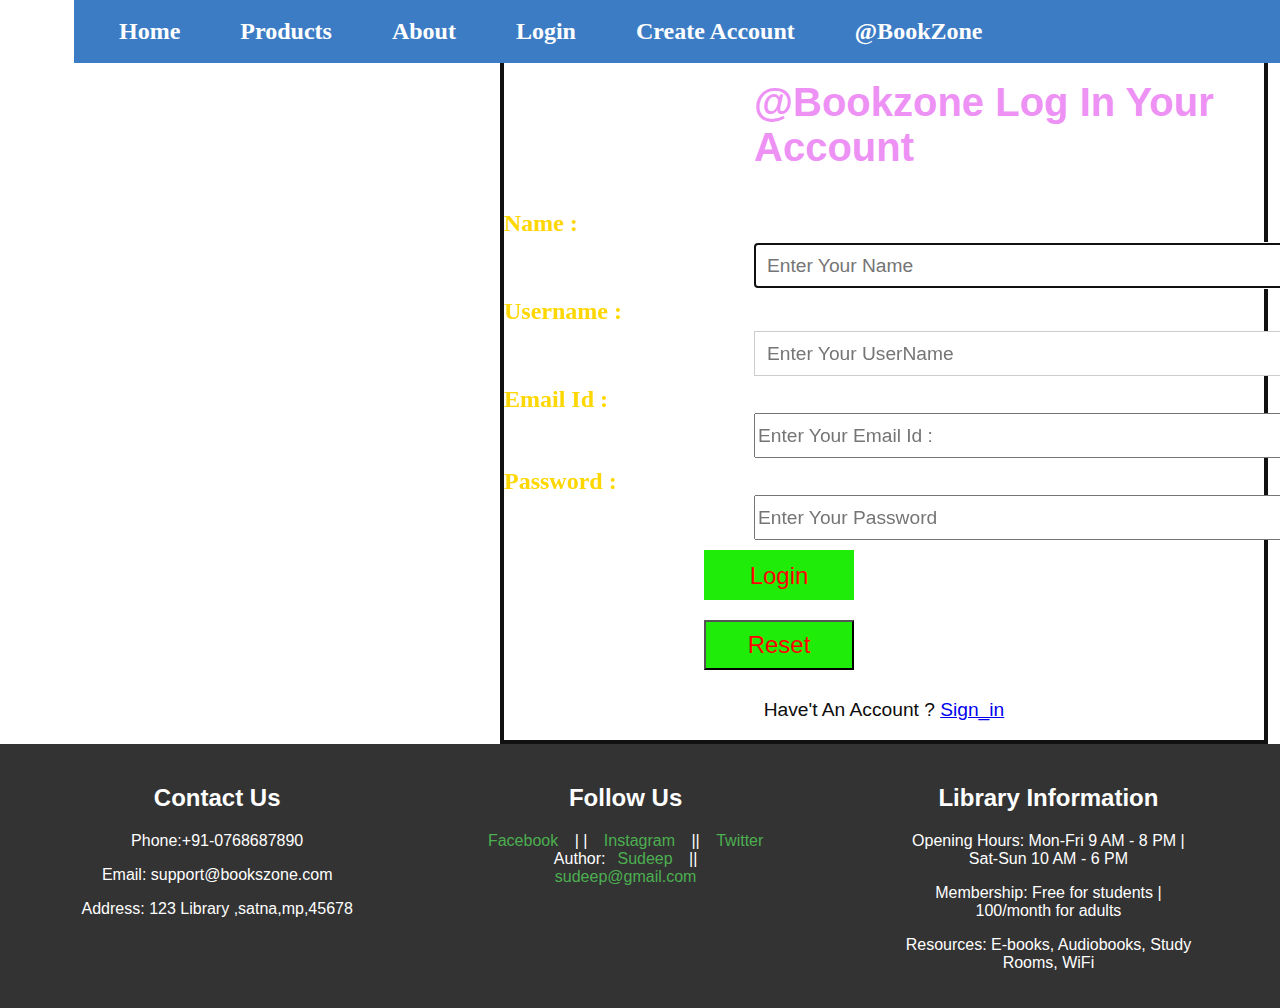
<file: login.html>
<!DOCTYPE html>
<html lang="en">
<head>
    <meta charset="UTF-8">
    <meta name="viewport" content="width=device-width, initial-scale=1.0">
    <title>login_BookZone</title>
    <link rel="stylesheet" href="style.css">
</head>
<body>
    <header>
        <nav class="navbar">
            <div class="nav-right">
                <li><a href="/index.html">Home</a></li>
                <li><a href="/products.html">Products</a></li>
                <li><a href="/About.html">About</a></li>
                <li><a href="/ragister.html">Login</a></li>
                <li><a href="/ragister.html">Create Account</a></li>
                <li><a href="index.html">@BookZone</a></li>
            </div>
        </nav>
        </header> 

        <div class="ragister" id="login">
            <div class="head">
                <br><br><h3>@Bookzone   log in your Account </h3>
            </div>
        <form action="index.html">
            <label for="name"> Name :</label>
            <input type="text" name="name" id="name" placeholder="Enter your name " autofocus><br>
            <label for="userid"> username :</label>
            <input type="text" id="userid" name="userid" value="" placeholder="Enter your UserName" required > <br>
            <label for="Email Id :">Email id :</label>
            <input type="email" name="email" id="email" value="" placeholder="Enter your email id :"><br>
            <label for="password">password :</label>
            <input type="password" name="password" id="password" value="" placeholder="Enter your password" required><br>


            <input type="submit" value="login" style="background-color: rgb(31, 236, 8); height: 50px;width: 150px; color: red;font-size: x-large;margin-left: 200px;" > <br>
            <input  type="reset" value="reset"  style="margin-top: 10px; background-color: rgb(31, 236, 8); height: 50px;width: 150px; color: red;font-size: x-large;margin-left:200px;"> <br>

            <div class="account">
                <p>Have't an Account ? <a href="ragister.html">Sign_in</a></p>
            </div>
    
        </form>
        </div>
    
    
    <footer>
        <div class="footer-container">
            <div class="footer-section">
                <h2>Contact Us</h2>
                <p>Phone:+91-0768687890</p>
                <p>Email: support@bookszone.com</p>
                <p>Address: 123 Library ,satna,mp,45678</p>
            </div>
            <div class="footer-section">
                <h2>Follow Us</h2>
                <p><a href="#"> Facebook </a> | |<a href="#"> Instagram </a> || <a href="#"> Twitter  </a> <br>
                Author:<a href="https://sudeep-portfolio">Sudeep </a> ||<br>
                    <a href="sudeepacharjeegp@gmai.com">sudeep@gmail.com</a></p>
            </div>
            <div class="footer-section">
                <h2>Library Information</h2>
                <p>Opening Hours: Mon-Fri 9 AM - 8 PM | Sat-Sun 10 AM - 6 PM</p>
                <p>Membership: Free for students | 100/month for adults</p>
                <p>Resources: E-books, Audiobooks, Study Rooms, WiFi</p>
            </div>
        </div>
    </footer>
</body>
</html>
</file>
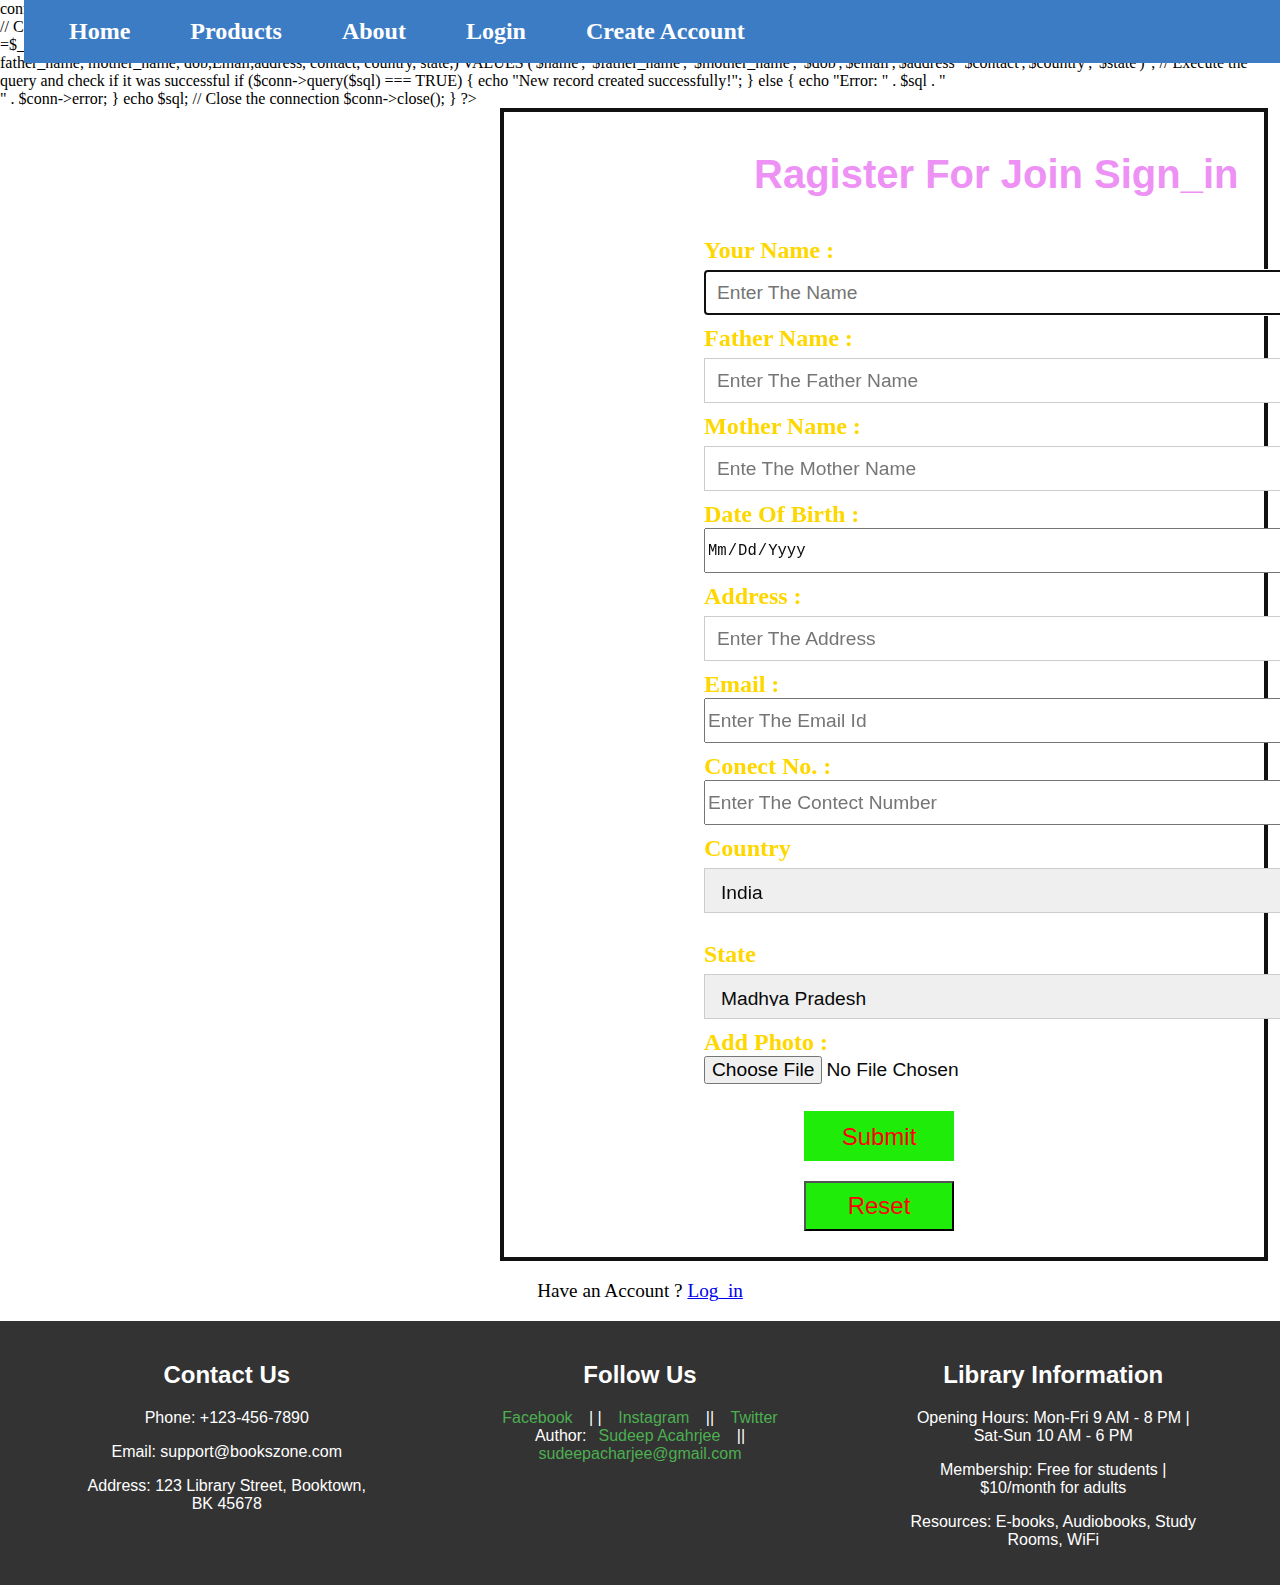
<file: ragister.html>
<!-- php & html ragister pages for new users using xammp php database -->
<?php
// Database connection details
$servername = "localhost";
$username = "root";         
$password = "";            
$dbname = "book_ragister";         

// Create a connection
$conn = new mysqli($servername, $username, $password, $dbname);

// Check if the connection was successful
if ($conn->connect_error) {
    die("Connection failed: " . $conn->connect_error);
}else{
    echo "Conection is successful !";
}

// Check if the form is submitted
if ($_SERVER['REQUEST_METHOD'] == 'POST') {
    // Capture form data
    $name =$_POST['name'];
    $father_name = $_POST['father_name'];
    $mother_name = $_POST['mother_name'];
    $dob = $_POST['dob'];
    $email = $_POST['email'];
    $address =$_POST['address'];
    $contact =$_POST['connect'];
    $country =$_POST['country'];
    $state = $_POST['state'];


    // Prepare the SQL query to insert the data
    $sql = "INSERT INTO 'book.ragister' (name, father_name, mother_name, dob,Email,address, contact, country, state,) 
            VALUES ('$name', '$father_name', '$mother_name', '$dob','$email','$address' '$contact','$country', '$state')";

    // Execute the query and check if it was successful
    if ($conn->query($sql) === TRUE) {
        echo "New record created successfully!";
    } else {
        echo "Error: " . $sql . "<br>" . $conn->error;
    }

    echo $sql;

    // Close the connection
    $conn->close();
}
?>

<!DOCTYPE html>
<html lang="en">
<head>
    <meta charset="UTF-8">
    <meta name="viewport" content="width=device-width, initial-scale=1.0">
    <link rel="stylesheet" href="style.css">
    <title>ragister</title>
</head>
<body>
    <nav class="navbar">
        <div class="nav-right">
            <li><a href="/index.html">Home</a></li>
            <li><a href="/products.html">Products</a></li>
            <li><a href="/About.html">About</a></li>
            <li><a href="/login.html">Login</a></li>
            <li><a href="/Register.html">Create Account</a></li>
        </div>
    </nav>
    <main>
        <div class="ragister">
        <div class="head">
            <h3>Ragister for Join Sign_in</h3>
        </div>


        <form action="index.html" method="post">
        <main style="margin-left: 200px;">

            <label for="UserName"> Your Name :</label>
                <input type="text" name="name" id="name" placeholder="enter the name" value="" autofocus >
            <label for="Father Name">Father Name :</label>
                <input type="text" name="father_name" id="father_name" placeholder="enter the father name" value="">
            <label for="Mother Name">Mother Name :</label>
                <input type="text" name="mother_name" id="mother_name" value="" placeholder="ente the mother name" >
            <label for="Date of birth">Date Of birth :</label>
                <input type="date" name="dob" id="dob" value="" placeholder="date of birth">
                <label for="Address"> Address :</label>
                <input type="text" value="" name="adress" id="address" placeholder="enter the address" required>
            <label for="Email">Email : </label>
                <input type="email" name="email" id="email" value="" placeholder="enter the email id" required>
            <label for="Contect Number">Conect No. :</label>
                <input type="number" value="" name="connect" id="contact" placeholder="enter the contect number " maxlength="10" minlength="10">
            <label for="Country">Country</label>
            <select name="country" id="country" >
                <optgroup label="asia">
                <option value="i">india</option>
                <option value="s">srilanka</option>
                <option value="p">pakistan</option>
                <option value="m">maldeep</option>
                <option value="c">chaina</option>
                </optgroup>
                <option value="u">usa</option>
                <option value="a">austreliya</option>
                <option value="ingland">ingland</option>
            </select><br><br>

            <label for="State">State</label>
            <select name="state" id="state">
                <option value="mp">madhya pradesh</option>
                <option value="up">utter pradesh</option>
                <option value="d">delhi</option>
                <option value="j">jharkhand</option>
                <option value="b">bihar</option><option value="i">india</option>
                <option value="p">panjab</option>
                <option value="k">karnatak</option>
                <option value="m">manipur</option>
                <option value="c">chandigad</option><option value="i">india</option>
                <option value="s">sikkim</option>
                <option value="ap">arunachal pradesh</option>
                <option value="m">maharast</option>
                <option value="h">hariyana</option>
            </select><br>
                <label for="photo">Add photo : </label>
            <input type="file" placeholder="upload the photo" required>

            <input style="background-color: rgb(31, 236, 8); height: 50px;width: 150px; color: red;font-size: x-large;margin-left: 100px;" type="submit" value="submit">
            <input style="margin-top: 10px; background-color: rgb(31, 236, 8); height: 50px;width: 150px; color: red;font-size: x-large;margin-left:100px;" type="reset" value="reset">
        </form>
    </div>
    </main>
    <div class="account">
        <p>Have an Account ? <a href="login.html">Log_in</a></p>
    </div>
    <footer>
        <div class="footer-container">
            <div class="footer-section">
                <h2>Contact Us</h2>
                <p>Phone: +123-456-7890</p>
                <p>Email: support@bookszone.com</p>
                <p>Address: 123 Library Street, Booktown, BK 45678</p>
            </div>
            <div class="footer-section">
                <h2>Follow Us</h2>
                <p><a href="#"> Facebook </a> | |<a href="#"> Instagram </a> || <a href="#"> Twitter  </a> <br>
                Author:<a href="https://sudeep-portfolio">Sudeep Acahrjee</a> ||<br>
                    <a href="sudeepacharjeegp@gmai.com">sudeepacharjee@gmail.com</a></p>
            </div>
            <div class="footer-section">
                <h2>Library Information</h2>
                <p>Opening Hours: Mon-Fri 9 AM - 8 PM | Sat-Sun 10 AM - 6 PM</p>
                <p>Membership: Free for students | $10/month for adults</p>
                <p>Resources: E-books, Audiobooks, Study Rooms, WiFi</p>
            </div>
        </div>
    </footer>
    
</body>
</html>
</file>
<file: style.css>
body {margin:0;}

  .navbar{
    display: flex;
    background-color:rgb(60, 124, 197);
    position: fixed;
    align-items: center;
    top:0;
    height: 7%;
    width: 100%;
}
.nav-right{
    text-align: right;
    float:right;
}

.section-1{
    padding:40px;
    background-image: url("https://ak0.picdn.net/shutterstock/videos/20344780/thumb/1.jpg");
    background-repeat: no-repeat;
    background-attachment: fixed;
    background-size: cover;
    height:550px;
    background-size: 100% 100%;
}

.section-1-text{
    display: block;
    border: black;
}

h1{
    font-size: 100px;
    color: white;
}

.section-1 p{
    font-size: 25px;
    color: white;
}

.section-2
{
    padding: 35px;
}

.gallery div{
    display: inline !important;
}

.section-2  a{
    text-decoration: none;
}

.section-2 p{
    color: black;
    text-align: center;
}


div.gallery a:hover {
    border: 1px solid white;
}

div.gallery image-holder desc {
    text-align: center;
}

img{
    height: 300px;
    width:250px;
}

.btn
{
    display: block;
    border-radius: 5px;
    color:white;
    background-color: blue;
    font-size:20px;
    text-decoration: none;
    width:fit-content;
    height:fit-content;
    padding:5px;
}

.btn:hover{
    background-color: rgb(31, 199, 106)ue;
}

li {
    display: inline;
    float: left;
    padding-left: 5px;
  }

  li a {
    display: block;
    margin-left: 25px;
    font-size: x-large;
    font-weight: bolder;
    padding: 15px;
    text-decoration: none;
    color:white;
  }

  li ul {
    list-style-type: none;
    margin: 0;
    padding: 0;
    overflow: hidden;
    background-color: #333;
  }

  li a:hover {
    background-color: rgb(31, 199, 106);
  }

  .active {
    background-color: #04AA6D;
  }

/* section-3 image gallery 2 */

  .section-3{
      padding:35px;
  }

  
  .view-card {
    float: left;
    width: 25%;
    padding: 0 10px;
}
  .card {
    box-shadow: 0 4px 8px 0 rgba(0, 0, 0, 0.2);
    padding: 16px;
    text-align: center;
    display: inline;

  }

  .card:hover {
    box-shadow: 0 8px 16px 0 rgba(0,0,0,0.2);
  }

  .container {
    padding: 2px 16px;
    align-items: center;
  }


  /* section-4 brands */
  .section-4{
    padding:35px;
  }
  
  .brand{
      width: 20%;
      display: inline;
  }

  .brand img{
      height: 175px;
  }

/* section-5 contact us */
.section-5
{
    background-color: rgb(191, 186, 186);
    display: grid; 
}

input[type=text], select, textarea {
    width: 100%;
    padding: 12px;
    border: 1px solid #ccc;
    margin-top: 6px;
    margin-bottom: 16px;
    resize: vertical;
  }
  
  input[type=submit] {
    background-color: #04AA6D;
    margin-left: 100px;
    color: white;
    padding: 12px 20px;
    border: none;
    cursor: pointer;
  }
  
  input[type=submit]:hover {
    background-color: #45a049;
  }
  
  .container {
    border-radius: 5px;
    background-color: #f2f2f2;
    padding: 10px;
  }
  
  .column {
    float: left;
    width: 50%;
    margin-top: 6px;
    padding: 20px;
  }
  


/* body section  */

.section-body{
    
    padding-top: 30px;
    padding-left: 15px;
}
.section-body h4{
    font-size: large;
}

.vertical-nav
{
    padding-top: 10px;
}


.section-body ul {
    list-style-type: none;
    width: 18%;
    background-color: #d6e4f0;
    position: fixed;
    height: auto;
    overflow: auto;
  }
  
  .section-body  li a {
    display: block;
    color: #000;
    padding: 8px 16px;
    text-decoration: none;
  }
  
  .section-body li a.active {
    background-color: #04AA6D;
    color: white;
  }
  
  .section-body li a:hover:not(.active) {
    background-color: #555;
    color: white;
  }

/* 
  section-2 */

  .image{
    border: 1px solid #ccc;
    transition-duration:200ms;
    transition-timing-function: ease-out;
  }
  
  .image-holder:hover {
    border: 1px solid #777;
    transform: scale(1.05,1.05);
  }
  
.gallery{
    
    display: flex;
    flex-direction: row; 
    column-gap: 20px;
    flex-wrap: wrap;
    row-gap: 10px;
}

div.desc {
    text-align: center;
    width: 100%;
 }

 .desc i{
    float: left !important;
    padding-left: 10px;
 }

 .desc button{
    float:right !important;
    margin-right: 10px;
    margin-bottom: 5px;
 }

.gallery img{
    height: 250px;
    width:200px;
}

.btn
{
    display: block;
    border-radius: 5px;
    color:white;
    background-color: blue;
    font-size:20px;
    text-decoration: none;
    width:fit-content;
    height:fit-content;
    padding:5px;
}

.btn:hover{
    background-color: rgb(31, 199, 106)ue;
}



html {
  box-sizing: border-box;
}

*, *:before, *:after {
  box-sizing: inherit;
}

.column {
  float: left;
  width: 33.3%;
  margin-bottom: 16px;
  padding: 0 8px;
}

.card {
  box-shadow: 0 4px 8px 0 rgba(0, 0, 0, 0.2);
  margin: 8px;
  width: 300px;
  height: 400px;
}

.about-section {
  padding: 50px;
  text-align: center;
  background-color: #474e5d;
  color: white;
}

.container {
  padding: 0 16px;
}

.container::after, .row::after {
  content: "";
  clear: both;
  display: table;
}

.title {
  color: grey;
}

.button {
  border: none;
  outline: 0;
  display: inline-block;
  padding: 8px;
  color: white;
  background-color: #000;
  text-align: center;
  cursor: pointer;
  width: 60%;
}

.button:hover {
  background-color: #555;
}



/* this is for our ragister page */

.head h3{
  justify-content: center;
  font-size: 40px;
  color: rgb(238, 145, 245);
  font-weight: bold;
  margin-left: 250px;
}


.ragister{
  background-image: url("https://wallpaperaccess.com/full/3133075.jpg");
  margin-top: 0%;
  border: #111 solid 4px;
  width: 60vw;
  font-family: 'Gill Sans', 'Gill Sans MT', Calibri, 'Trebuchet MS', sans-serif;
  text-transform: capitalize;
  margin-left: 500px;
  color: #0c0c0c;
}

#login{
  background-image: url("https://png.pngtree.com/background/20230527/original/pngtree-large-library-with-wooden-bookshelves-and-wooden-floors-with-a-dark-picture-image_2760268.jpg");
}

#login input,label{
  margin-left: 250px;
}
.ragister input,select{
  text-transform: capitalize;
  margin-right: 100vw;
  margin-bottom: 10px;
  width: 600px;
  height: 45px;
  font-size: larger;
  color: #090909;
}
label{
  font-family: 'Times New Roman', Times, serif;
  font-size: x-large;
  font-weight: bold;
  color: gold;
  margin: 0%;

}

.account{
  font-size: larger;
  justify-items: center;

}



.footer-container {
  background-color: #333;
  color: white;
  text-align: center;
  padding: 20px;
  font-family: Arial, sans-serif;
  display: flex;
  justify-content: space-around;
}
.footer-section {
  max-width: 300px;
}
.footer-section a {
  color: #4CAF50;
  text-decoration: none;
  padding: 12px;
}
</file>
